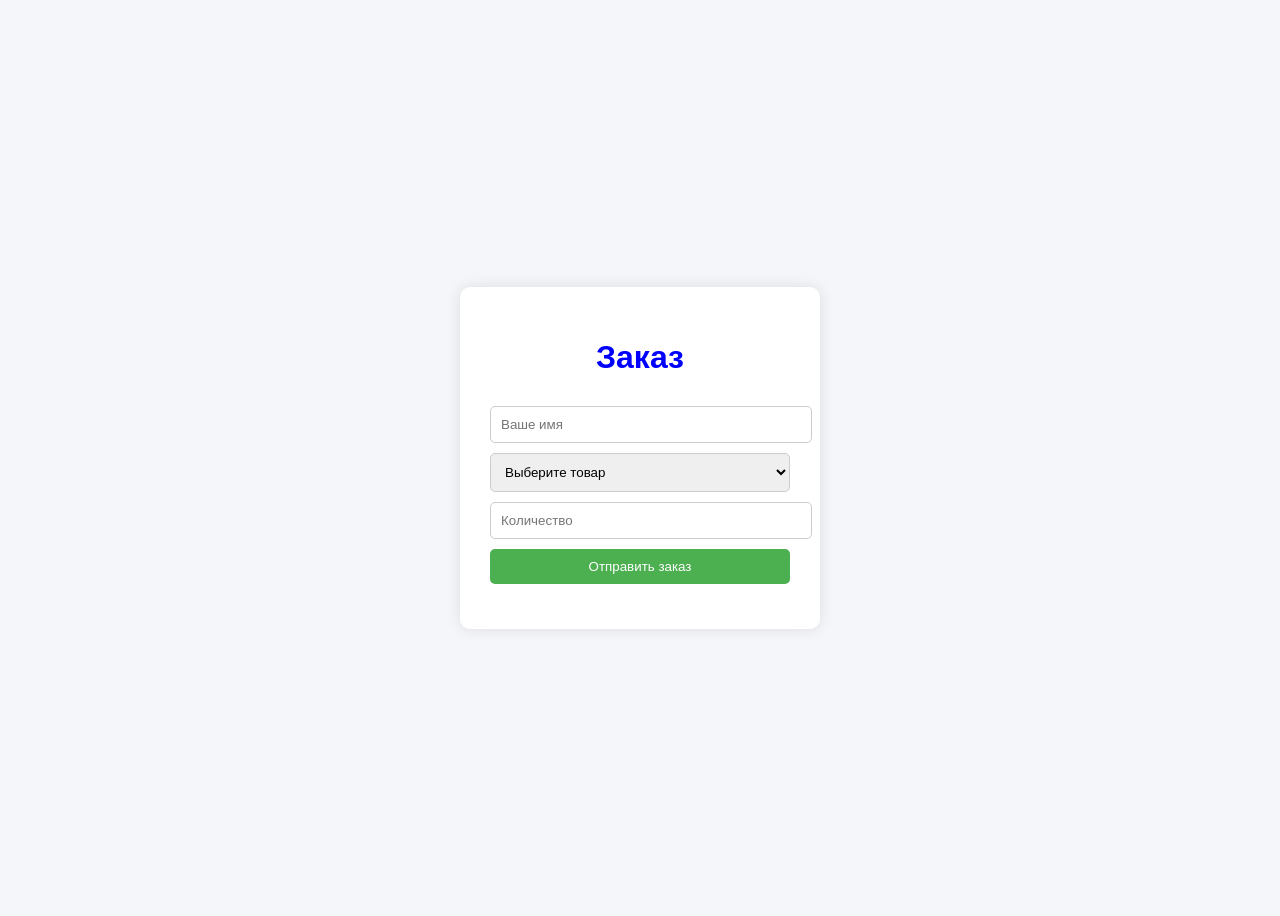
<file: index.html>
<!DOCTYPE html>
<html lang="ru">
<head> <head>
  <meta charset="UTF-8">
  <title>My Page</title>
  <link rel="stylesheet" href="style.css">
</head>
  <meta charset="UTF-8">
  <title>Страница заказов</title>
  <style>
    body {
      font-family: Arial, sans-serif;
      background: #f4f6f9;
      display: flex;
      justify-content: center;
      align-items: center;
      height: 100vh;
    }

    .container {
      background: white;
      padding: 30px;
      border-radius: 10px;
      box-shadow: 0 0 15px rgba(0,0,0,0.1);
      width: 300px;
    }

    h1 {
      text-align: center;
      margin-bottom: 20px;
    }

    input, select, button {
      width: 100%;
      padding: 10px;
      margin-top: 10px;
      border-radius: 5px;
      border: 1px solid #ccc;
    }

    button {
      background: #4CAF50;
      color: white;
      border: none;
      cursor: pointer;
    }

    button:hover {
      background: #45a049;
    }

    .success {
      margin-top: 15px;
      color: green;
      text-align: center;
    }
  </style>
</head>
<body>

<div class="container">
  <h1>Заказ</h1>

  <form onsubmit="return handleSubmit(event)">
    <input type="text" placeholder="Ваше имя" required>
    
    <select required>
      <option value="">Выберите товар</option>
      <option>Телефон</option>
      <option>Ноутбук</option>
      <option>Наушники</option>
    </select>

    <input type="number" placeholder="Количество" required>

    <button type="submit">Отправить заказ</button>
  </form>

  <div class="success" id="message"></div>
</div>

<script>
  function handleSubmit(event) {
    event.preventDefault();
    document.getElementById("message").innerText = "✅ Заказ отправлен!";
    return false;
  }
</script>

</body>
</html>
</file>
<file: style.css>
body {
  font-family: Arial;
  background-color: #f0f0f0;
  text-align: center;
}

h1 {
  color: blue;
}

p {
  color: black;
}
</file>
